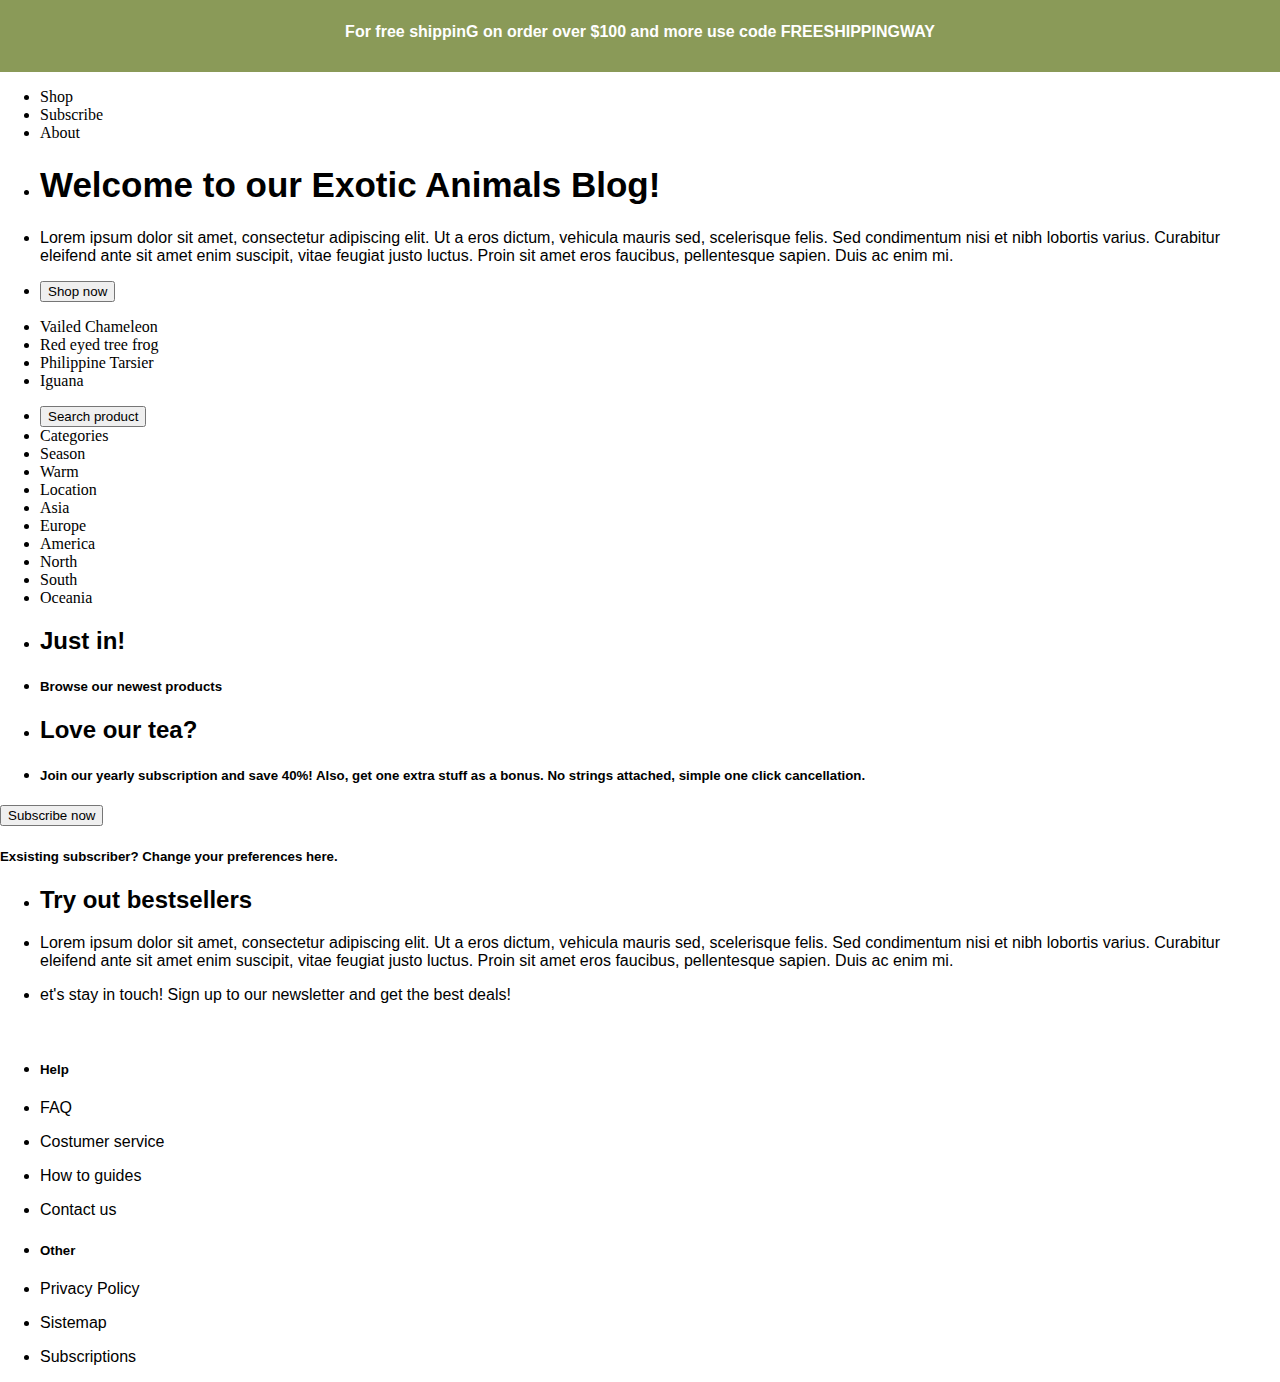
<file: practicawireframe.html>
<!DOCTYPE html>

<body>

	<head>
		<title>Exotic Animals Blog</title>
		 <link rel="stylesheet" href="Stylesheet.css"></head>
	</head>
	
	<header> <h4> For free shippinG on order over $100 and more use code FREESHIPPINGWAY</h4></header>

    <nav> 
       <ul> 
         <li> Shop </li>
         <li> Subscribe </li>
         <li> About </li>
       </ul>
       
    <section> 
        <ul>
         <li><h1>Welcome to our Exotic Animals Blog!</h1></li>
         <li><p>Lorem ipsum dolor sit amet, consectetur adipiscing elit. Ut a eros dictum, vehicula mauris sed, scelerisque felis.  Sed condimentum nisi et nibh lobortis varius. Curabitur eleifend ante sit amet enim suscipit, vitae feugiat justo luctus. Proin sit amet eros faucibus, pellentesque sapien. Duis ac enim mi.</p>
         <li><button>Shop now</button></li>
       </ul>
    </section> 

    
    <section><!--Seccio que conte ranes + Search Product -->
        <section> <!--Seccio ranes -->	
          <ul>
            <li> Vailed Chameleon </li>
            <li> Red eyed tree frog </li>
            <li> Philippine Tarsier</li>
            <li> Iguana </li>
          </ul>
        </section>

        <section>
          <ul>
            <li><button>Search product</button></li> <!--Seccio de Search Product -->
            <li>Categories</li>
            <li>Season</li>
            <li>Warm</li>
            <li>Location</li>
            <li>Asia</li>
			<li>Europe</li>
			<li>America</li>
			<li>North</li>
			<li>South</li>
			<li>Oceania</li>
    	  <ul>
        </section>          
    </section>


    <section>
        <ul>
          <li><h2>Just in!</h2></li>
          <li><h5>Browse our newest products</h5></li>
        </ul>
        <section> </section> <!--Posar grid Just in-->       	
    </section>	


    <section>
        <ul>
          <li><h2>Love our tea?</h2></li>
          <li><h5>Join our yearly subscription and save 40%! Also, get one extra stuff as a bonus. No strings attached, simple one click cancellation.</h5></li>
        </ul>
        <section></section>  <!--Posar grid LoveOurTea-->
        <button>Subscribe now</button>  
        <h5> Exsisting subscriber? Change your preferences here.</h5>
    </section>



    <section>
        <section>
          <ul>
            <li><h2>Try out bestsellers</h2></li>
            <li><p>Lorem ipsum dolor sit amet, consectetur adipiscing elit. Ut a eros dictum, vehicula mauris sed, scelerisque felis.  Sed condimentum nisi et nibh lobortis varius. Curabitur eleifend ante sit amet enim suscipit, vitae feugiat justo luctus. Proin sit amet eros faucibus, pellentesque sapien. Duis ac enim mi.</p></li>
          </ul>
        <section> <!--Grid Moss i Calcium--></section>
        <section> <!--Grid taula zebra--></section>
    </section> 
    
    <footer>
        <section>
          <ul>
            <li><p>et's stay in touch! Sign up to our newsletter and get the best deals!</p></li>
            <img></img>
          </ul>
        </section>

        <section> 
        <!--Formulari Subscribe -->
          <ul>
            <li><h5>Help</h5></li>
            <li><p>FAQ</p></li>
            <li><p>Costumer service</p></li>	
            <li><p>How to guides</p></li>
            <li><p>Contact us</p></li>
          </ul>
          <ul>  
            <li><h5>Other</h5></li>
            <li><p>Privacy Policy</p></li>
            <li><p>Sistemap</p></li>	
            <li><p>Subscriptions</p></li>
          </ul>  
        </section>    
</body>
</file>
<file: Stylesheet.css>
h1{
 font-size:35px;
 font-family:"Arial";
}


h2{
font-family:"Arial";
}

h4 {
font-family:"Arial";
text-align: center;
}

h5{
font-family:"Arial";
}
p {
  font-family:"Arial";
}

body {
  margin:0;
}

header {
  background-color:#8A9A58;
  color: white;
  font-weight: bold;
  padding: 2px;
  padding-bottom: 20px;
  height: 50px;
  postion: fixed;
  
}

.nav {
  background-color:#A1B98A;
  padding: 5px;
 
}



.nav ul {
  list-style-type: none;
  padding: 0px;
  margin-top:10px;
  margin-bottom:2px;
  overflow: hidden;
  display: inline-block;

}

.nav li {
  float: left;
  font-size: 20px;
  margin-inline: 40px;
}

.nav li a{
  dispaly: block;
  text-align: center;
  padding: 3px;
  text-decoration: none;
  color:black ;
}  

.nav button {
  margin-left:900px;
}
</file>
